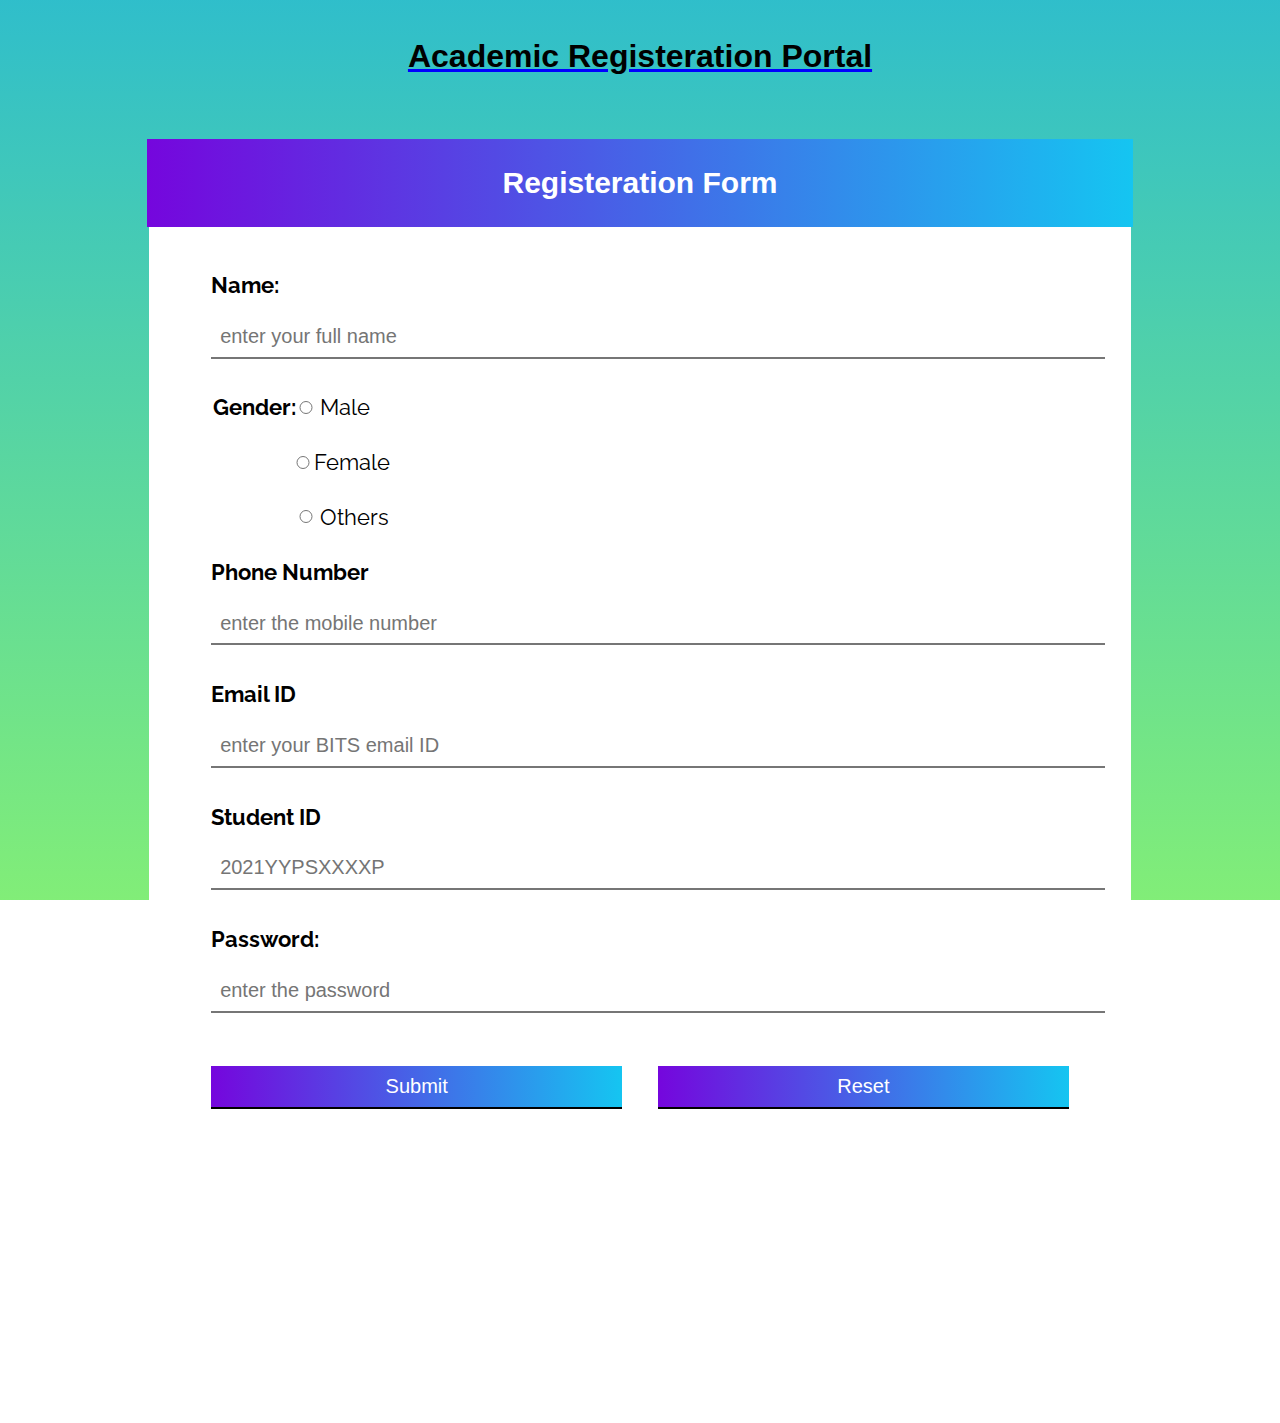
<file: index.html>
<!DOCTYPE html>
<html lang="en">
  <head>
    <meta charset="UTF-8" />
    <meta http-equiv="X-UA-Compatible" content="IE=edge" />
    <meta name="viewport" content="width=device-width, initial-scale=1.0" />
    <title>Document</title>
    <link rel="stylesheet" href="cscss.css" />
    <link rel="preconnect" href="https://fonts.googleapis.com" />
    <link rel="preconnect" href="https://fonts.gstatic.com" crossorigin />
    <link
      href="https://fonts.googleapis.com/css2?family=Raleway&display=swap"
      rel="stylesheet"
    />
  </head>

  <body class="registeration">
    <header>
      <h1><b>Academic Registeration Portal</b></h1>
    </header>
    <div class="fill">
      <form
        action="success.html"
        onsubmit="return validateForm()"
        method="post"
        name="myForm"
      >
        <div class="fh"><b>Registeration Form</b></div>
        <div class="formelement">
          <div class="fname">
            <label for="name"><b>Name:</b><br /></label>
            <input
              class="name"
              type="text"
              placeholder="enter your full name"
              autocomplete="off"
              name="d"
              required
            />
            <b><p class="formerror" id="fname"></p></b>
          </div>
          <div class="contain">
            <div class="gender">
              <label for="gender"><b>Gender:</b></label>
            </div>
            <div class="option">
              <div class="lad">
                <input class="male" type="radio" name="gender" />
                <label for="male">Male</label>
              </div>
              <div class="mad">
                <input class="female" type="radio" name="gender" />
                <label for="female">Female</label>
              </div>
              <div class="cad">
                <input class="others" type="radio" name="gender" />
                <label for="others">Others</label>
              </div>
            </div>
          </div>
          <div class="phnumber">
            <label for="number"><b>Phone Number</b><br /></label>
            <input
              class="number"
              type="number"
              placeholder="enter the mobile number"
              autocomplete="off"
              name="e"
              required
            />
            <b><p class="formerror" id="fnumber"></p></b>
          </div>
          <div class="emailID">
            <label for="emailID"><b>Email ID</b><br /></label>
            <input
              class="email"
              type="email"
              pattern="f[0-9]{8}@pilani.bits-pilani.ac.in"
              title="please enter only bits(pilani campus)-emailID"
              placeholder="enter your BITS email ID"
              autocomplete="off"
              name="p"
              required
            />
            <p class="formerror" id="femail"></p>
          </div>
          <div class="sID">
            <label for="studentID"><b>Student ID</b><br /></label>
            <input
              class="studentID"
              type="text"
              placeholder="2021YYPSXXXXP"
              autocomplete="off"
              pattern="[0-9]{4}[A-Za-z][0-9][A-Za-z]{2}[0-9]{4}[a-zA-Z]"
              title="Please enter in the pattern as provided in placeholder"
              name="a"
              required
            />
            <p class="formerror" id="studID"></p>
          </div>
          <div class="pwd">
            <label for="pass"><b>Password:</b><br /></label>
            <input
              type="password"
              placeholder="enter the password"
              autocomplete="off"
              class="pass"
              name="k"
              required
            />
            <b><p class="formerror" id="passw"></p></b>
          </div>
          <div class="sub">
            <input type="submit" />
            <input type="reset" onclick="clearErrors" />
          </div>
        </div>
      </form>
    </div>
    <script src="app.js"></script>
  </body>
</html>
</file>
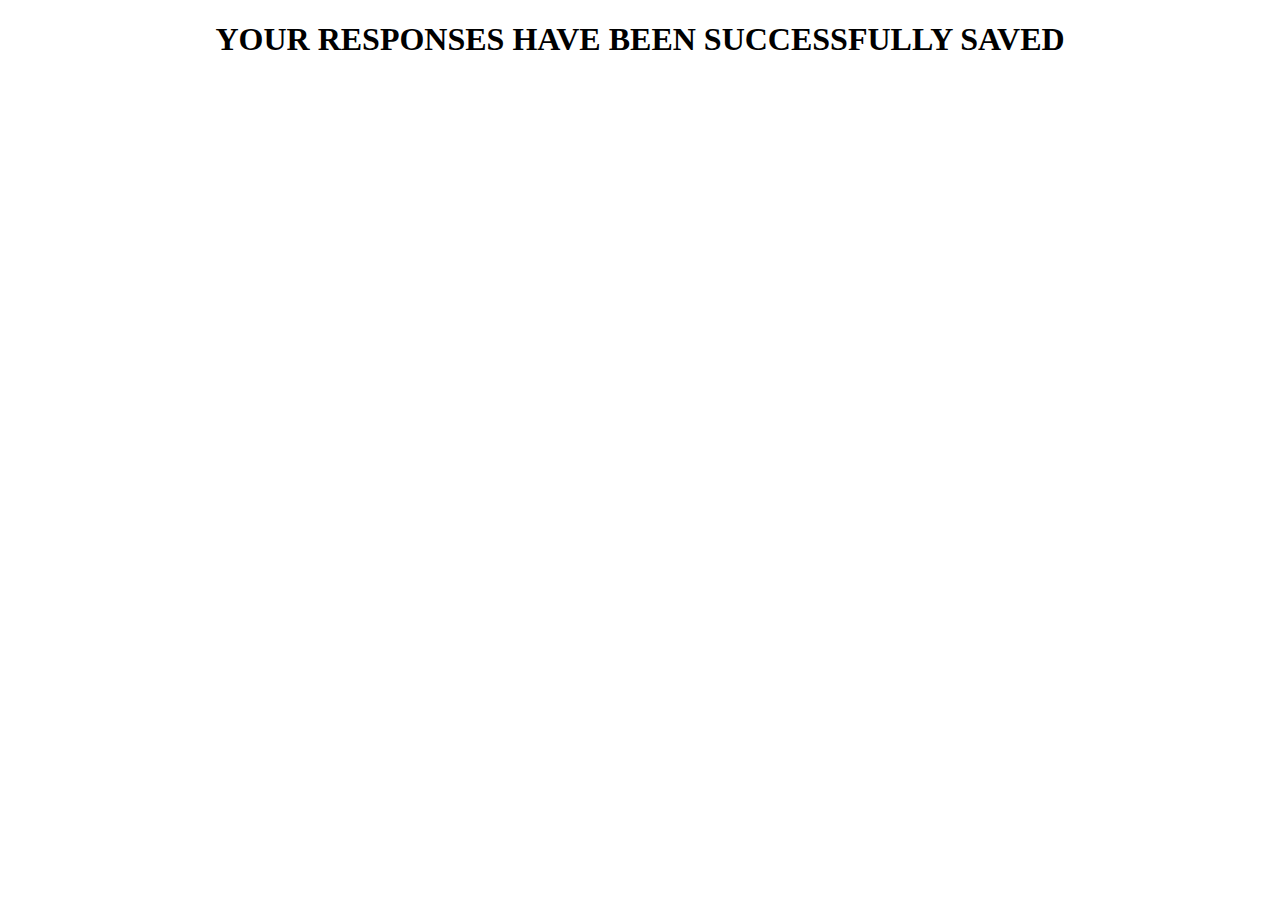
<file: success.html>
<!DOCTYPE html>
<html>
	<head>
		<style>
		body{
	background-image:url(https://www.google.com/imgres?imgurl=https%3A%2F%2Fsecure.toolkitfiles.co.uk%2Fclients%2F4761%2Fsiteimages%2Fhires%2Fwebsite-success-img.png&imgrefurl=https%3A%2F%2Fwww.toolkitsupport.uk%2Fwebsite-success&tbnid=auQBOp8rgP51CM&vet=12ahUKEwihhcCQhr71AhU8KbcAHd85BWAQMygHegUIARDeAQ..i&docid=PzY9hp1UNUSroM&w=437&h=616&itg=1&q=success%20webpages&ved=2ahUKEwihhcCQhr71AhU8KbcAHd85BWAQMygHegUIARDeAQ);
		
	background-size: cover;
	background-attachment: fixed;

}
</style>
	

		<title>
		success page
		</title>

	</head>
	<body>
	<center><h1>YOUR RESPONSES HAVE BEEN SUCCESSFULLY SAVED</h1></center>
	</body>

</html>
</file>
<file: cscss.css>
* {
  padding: 0;
  margin: 0;
  text-decoration: none;
  list-style: none;
  box-sizing: border-box;
}

.contain {
  display: flex;
}
html {
  background-image: linear-gradient(
    rgb(25, 183, 197, 0.9),
    rgb(98, 233, 86, 0.8)
  );
  background-attachment: fixed;
  background-size: cover;
}
header {
  text-align: center;
}
form {
  width: 80%;
  height: 200%;
  padding: 5%;
  margin-bottom: 10%;
  align-items: center;
  transform: translate(12.5%, 0%);
  padding-bottom: 13%;
  display: flex;
  flex-direction: column;
}

.formelement {
  padding: 5%;
  background-color: white;
  width: 109.7%;
  margin-left: -4.85%;
  margin-right: -4.85%;
  margin-bottom: -4.85%;
}

input {
  padding: 1%;
  margin: 2%;
  width: 50%;
  border-radius: 5px;
  font-size: 20px;
  width: 100%;
}
h1 {
  margin-top: 3%;
  font-family: "Anton", sans-serif;
  text-decoration: underline blue;
}
label {
  font-size: 22px;
  margin-left: 2%;
  font-family: "Raleway", sans-serif;
}
.fh {
  text-align: center;
  background-image: linear-gradient(90deg, rgb(117, 6, 221), rgb(21, 197, 241));
  padding: 3%;
  font-size: 30px;
  width: 110%;
  font-family: "Anton", sans-serif;
  color: white;
}
.fill {
  display: flex;
  flex-direction: row;
}
.cad,
.mad,
.lad {
  display: flex;
  align-items: center;
}
.female {
  width: 20px;
}
.male {
  width: 20px;
}
.others {
  width: 20px;
}
.gender {
  margin-left: 2%;
}
.sub input {
  width: 100%;
  color: white;
  background-image: linear-gradient(90deg, rgb(117, 6, 221), rgb(21, 197, 241));
}
.sub input:hover {
  background-image: linear-gradient(
    90deg,
    rgb(117, 6, 221, 0.3),
    rgb(21, 197, 241, 0.3)
  );
  font-size: 120%;
  color: black;
  transition: 0.7s;
}
.sub {
  display: flex;
  flex-direction: row;
}
.mad {
  margin-bottom: 30%;
}
.lad {
  margin-bottom: 30%;
}
.cad {
  margin-bottom: 30%;
}
input {
  border-left: none;
  border-right: none;
  border-top: none;
  border-radius: 0;
}
.border {
  border: 3px solid red;
}
p {
  color: red;
  margin-left: 2%;
  margin-bottom: 2%;
  font-size: 16px;
  font-weight: 800;
}
@media only screen and (max-width: 750px) {
  .sub {
    display: flex;
    flex-direction: column;
    width: 100%;
  }
  b {
    font-size: 16px;
  }
  h1 b {
    font-size: 22px;
  }
}
</file>
